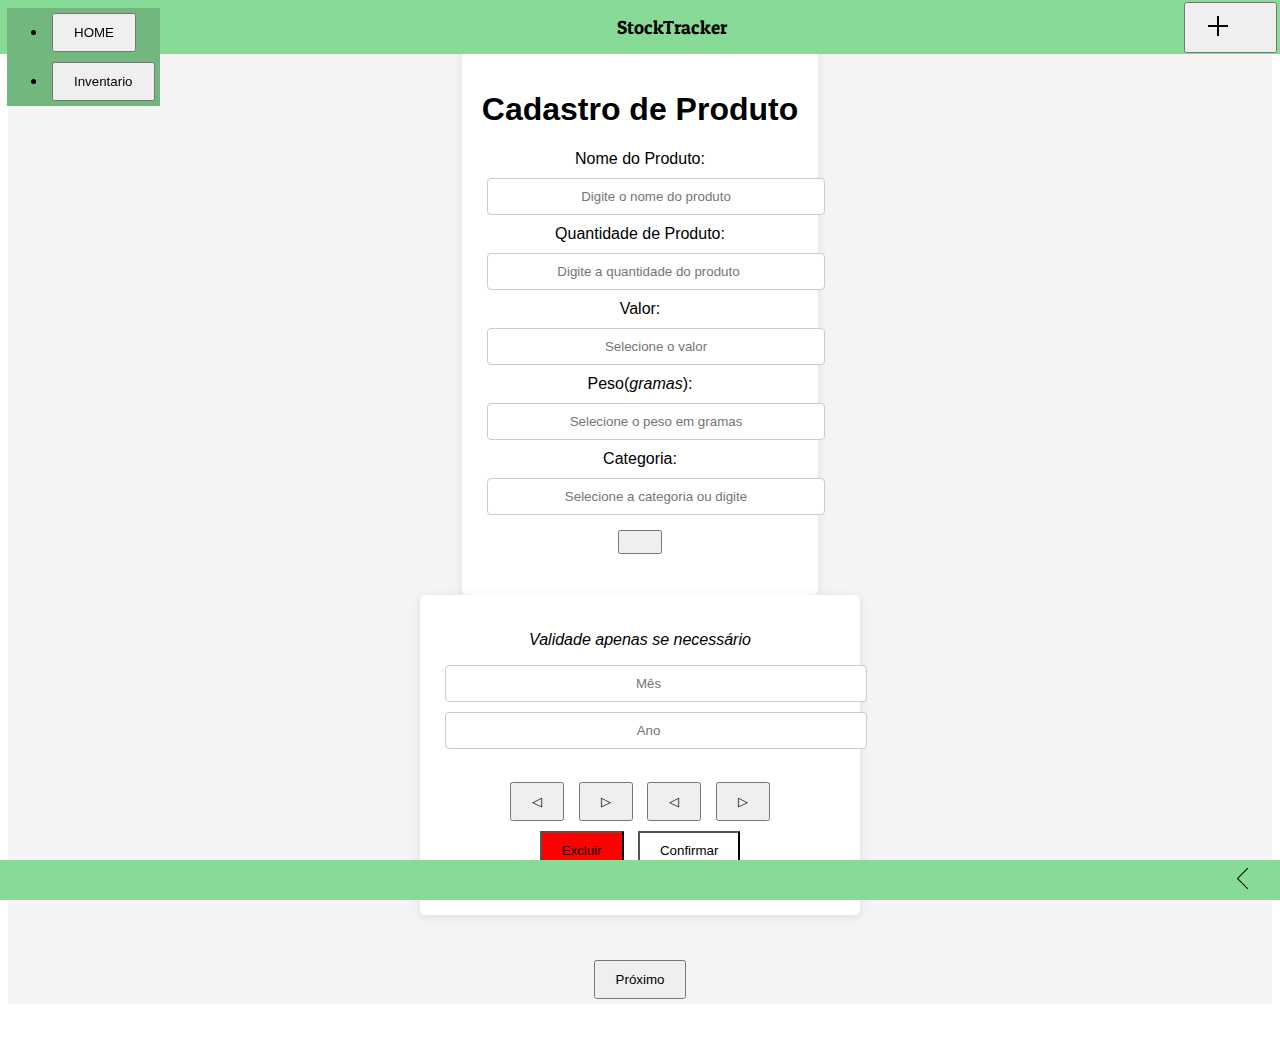
<file: CRUD/nome_produto.html>
<!DOCTYPE html>
<html lang="pt-BR">

<head>
  <meta charset="UTF-8">
  <meta name="viewport" content="width=device-width, initial-scale=1.0">
  <meta http-equiv="Permissions-Policy" content="interest-cohort=()">
  <link rel="stylesheet" href="nome_produto.css">
  <link href="https://cdn.jsdelivr.net/npm/bootstrap@5.3.2/dist/css/bootstrap.min.css" rel="stylesheet"
    integrity="sha384-T3c6CoIi6uLrA9TneNEoa7RxnatzjcDSCmG1MXxSR1GAsXEV/Dwwykc2MPK8M2HN" crossorigin="anonymous">
  <link rel="stylesheet" href="//maxcdn.bootstrapcdn.com/font-awesome/4.3.0/css/font-awesome.min.css">
  <link rel="preconnect" href="https://fonts.googleapis.com">
  <link rel="preconnect" href="https://fonts.gstatic.com" crossorigin>
  <link href="https://fonts.googleapis.com/css2?family=Bree+Serif&family=Patua+One&display=swap" rel="stylesheet">
  <title>StockTracker</title>
</head>

<body>
  <header>
    <div id="menuToggle">
      <div class="dropdown">
        <button class="btn " type="button" data-bs-toggle="dropdown" aria-expanded="false">
          <label for="menutoggle" class="menu-icon">
            <i class="fa fa-bars"></i>
          </label>
        </button>
        <ul class="dropdown-menu">
          <li><button class="dropdown-item" id="btncadastar" type="button">HOME</button></li>
          <li><button class="dropdown-item" id="btninventario" type="button">Inventario</button></li>
        </ul>
      </div>

    </div>

    <div id="titleApp">
      StockTracker
    </div>
    <div class="extra">
      <button class="dropdown-item" id="btncrud" type="button"><img src="img/icons8-mais-24.png" id="img_crud"></button>
    </div>
  </header>



  <main>

    <div class="container">
      <h1>Cadastro de Produto</h1>
      <label for="produto">Nome do Produto:</label>
      <input type="text" id="produto" placeholder="Digite o nome do produto">

      <label for="quantidade">Quantidade de Produto:</label>
      <input type="number" id="quantidade" placeholder="Digite a quantidade do produto">

      <label for="unidade">Valor:</label>
      <input type="text" id="valor" class="dropdown-select" placeholder="Selecione o valor">

      <label for="unidade">Peso(<i>gramas</i>):</label>
      <input type="text" id="peso" class="dropdown-select" placeholder="Selecione o peso em gramas">

      <label for="unidade">Categoria:</label>
      <div class="input-group mb-3">
        <input type="text" id="catego" class="form-control" aria-label="Text input with dropdown button"
          placeholder="Selecione a categoria ou digite">
        <button class="btn btn-outline-secondary dropdown-toggle" type="button" data-bs-toggle="dropdown"
          aria-expanded="false"></button>
        <ul class="dropdown-menu dropdown-menu-end" id="mostracat">

        </ul>
      </div>

    </div>
    </div>



    <div class="container">
      <p><i>Validade apenas se necessário</i></p>
      <div id="data">
        <input type="number" id="mes" class="data" placeholder="Mês">
        <input type="number" id="ano" class="data" placeholder="Ano">
      </div>
      <br>

      <button onclick="decrementarMes()">&#9665;</button>
      <button onclick="incrementarMes()">&#9655;</button>
      <button onclick="decrementarAno()">&#9665;</button>
      <button onclick="incrementarAno()">&#9655;</button>
      <br>
      <button id="excluir" onclick="limparCampos()" style="background-color: red;">Excluir</button>
      <button id="confirmar" onclick="confirmarCadastro()">Confirmar</button>
      <p id="mensagem"></p>
    </div>

    <div id="mensagem"></div>
    <div id="proximo">
      <button class="proximo" onclick="proximoTela()">Próximo</button>
    </div>
  </main>


  <footer>
    <div id="caixaFotter">

      <a href="#"><img src="img/icons8-voltar-50.png" id="img_retorno"></a>
      <!-- muda o # para o endereço da pagina inicial -->
    </div>
  </footer>

  <script src="nome_produto.js"></script>
  <script src="https://cdn.jsdelivr.net/npm/bootstrap@5.3.2/dist/js/bootstrap.bundle.min.js"
    integrity="sha384-C6RzsynM9kWDrMNeT87bh95OGNyZPhcTNXj1NW7RuBCsyN/o0jlpcV8Qyq46cDfL"
    crossorigin="anonymous"></script>

  <script>
    function imprimeDado() {
      var cat = document.getElementById('mostracat')
      var srtHTML = ''
      for (i in Categorias) {
        console.log(Categorias[i])
        srtHTML += `<li><a class="dropdown-item" href="#" onclick="preencherInput('${Categorias[i].cat}')">${Categorias[i].cat}</a></li>`

      }

      cat.innerHTML = srtHTML

    }
    carregaDadosJSONServerCat(imprimeDado)

  </script>

</body>

</html>
</file>
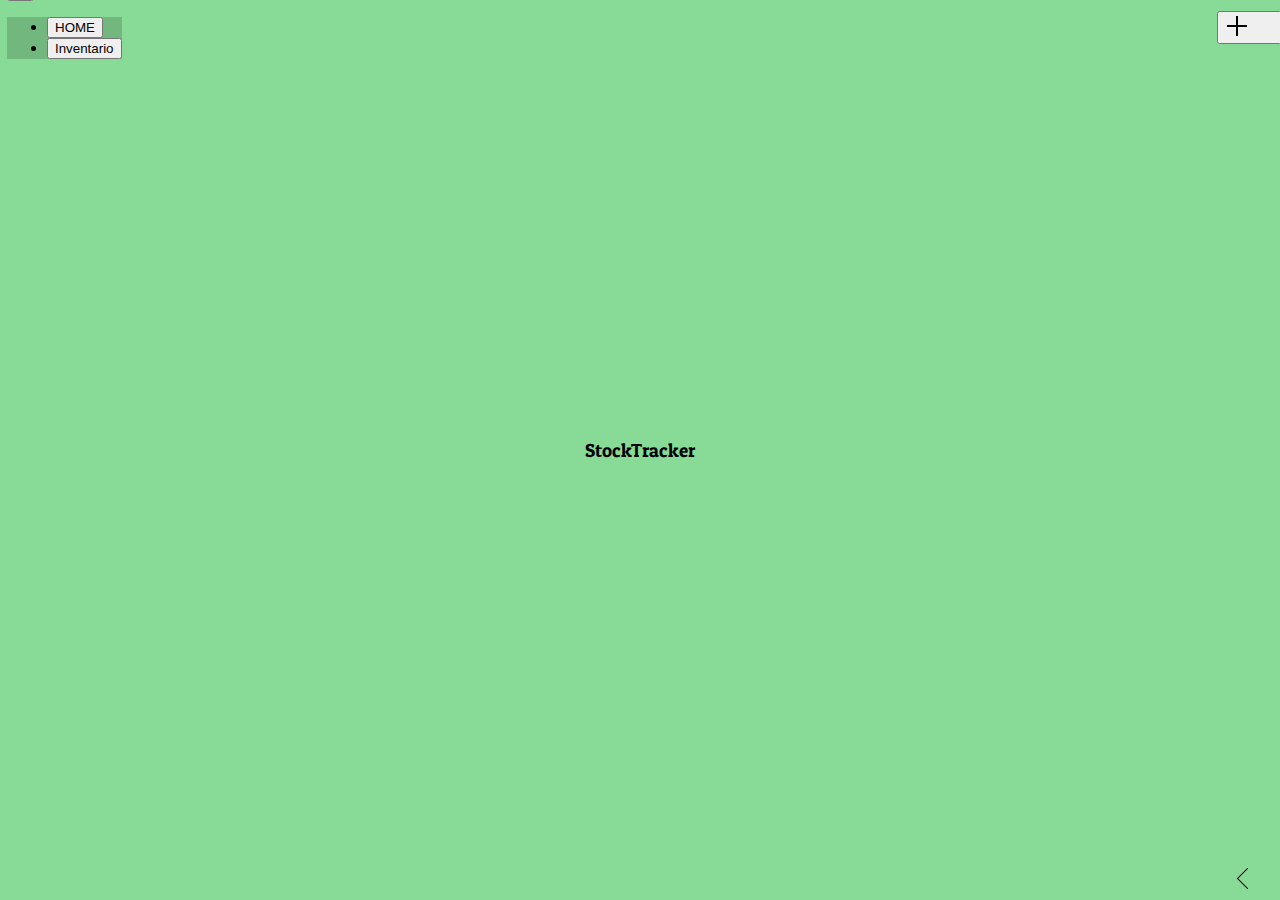
<file: HOME/home.html>
<!DOCTYPE html>
<html lang="pt-BR">

<head>
    <meta charset="UTF-8">
    <meta name="viewport" content="width=device-width, initial-scale=1.0">
    <meta http-equiv="Permissions-Policy" content="interest-cohort=()">
    <link rel="stylesheet" href="home.css">
    <link href="https://cdn.jsdelivr.net/npm/bootstrap@5.3.2/dist/css/bootstrap.min.css" rel="stylesheet"
        integrity="sha384-T3c6CoIi6uLrA9TneNEoa7RxnatzjcDSCmG1MXxSR1GAsXEV/Dwwykc2MPK8M2HN" crossorigin="anonymous">
    <link rel="stylesheet" href="//maxcdn.bootstrapcdn.com/font-awesome/4.3.0/css/font-awesome.min.css">
    <link rel="preconnect" href="https://fonts.googleapis.com">
    <link rel="preconnect" href="https://fonts.gstatic.com" crossorigin>
    <link href="https://fonts.googleapis.com/css2?family=Bree+Serif&family=Patua+One&display=swap" rel="stylesheet">
    <title>StockTracker</title>
</head>

<body>
    <header>
        <div id="menuToggle">
            <div class="dropdown">
                <button class="btn " type="button" data-bs-toggle="dropdown" aria-expanded="false">
                    <label for="menutoggle" class="menu-icon">
                        <i class="fa fa-bars"></i>
                    </label>
                </button>
                <ul class="dropdown-menu">
                    <li><button class="dropdown-item" id="btncadastar" type="button">HOME</button></li>
                    <li><button class="dropdown-item" id="btninventario" type="button">Inventario</button></li>
                </ul>
            </div>

        </div>

        
        <div class="extra">
            <button class="dropdown-item" id="btncrud" type="button"><img src="img/icons8-mais-24.png" id="img_crud"></button>
        </div>
    </header>

    <main>
        <!--  Aparecer apenas os nomes das categorias 
        o usuario clica e direciona para o inventario indicado-->
        <div id="titleApp">
            <p>StockTracker</p>
        </div>


    </main>

    <footer>
        <div id="caixaFotter">

            <a href="#"><img src="img/icons8-voltar-50.png" id="img_retorno"></a>
            <!-- muda o # para o endereço da pagina inicial -->
        </div>
    </footer>


    <script src="home.js"></script>
    <script src="https://cdn.jsdelivr.net/npm/bootstrap@5.3.2/dist/js/bootstrap.bundle.min.js"
        integrity="sha384-C6RzsynM9kWDrMNeT87bh95OGNyZPhcTNXj1NW7RuBCsyN/o0jlpcV8Qyq46cDfL"
        crossorigin="anonymous"></script>
</body>

</html>
</file>
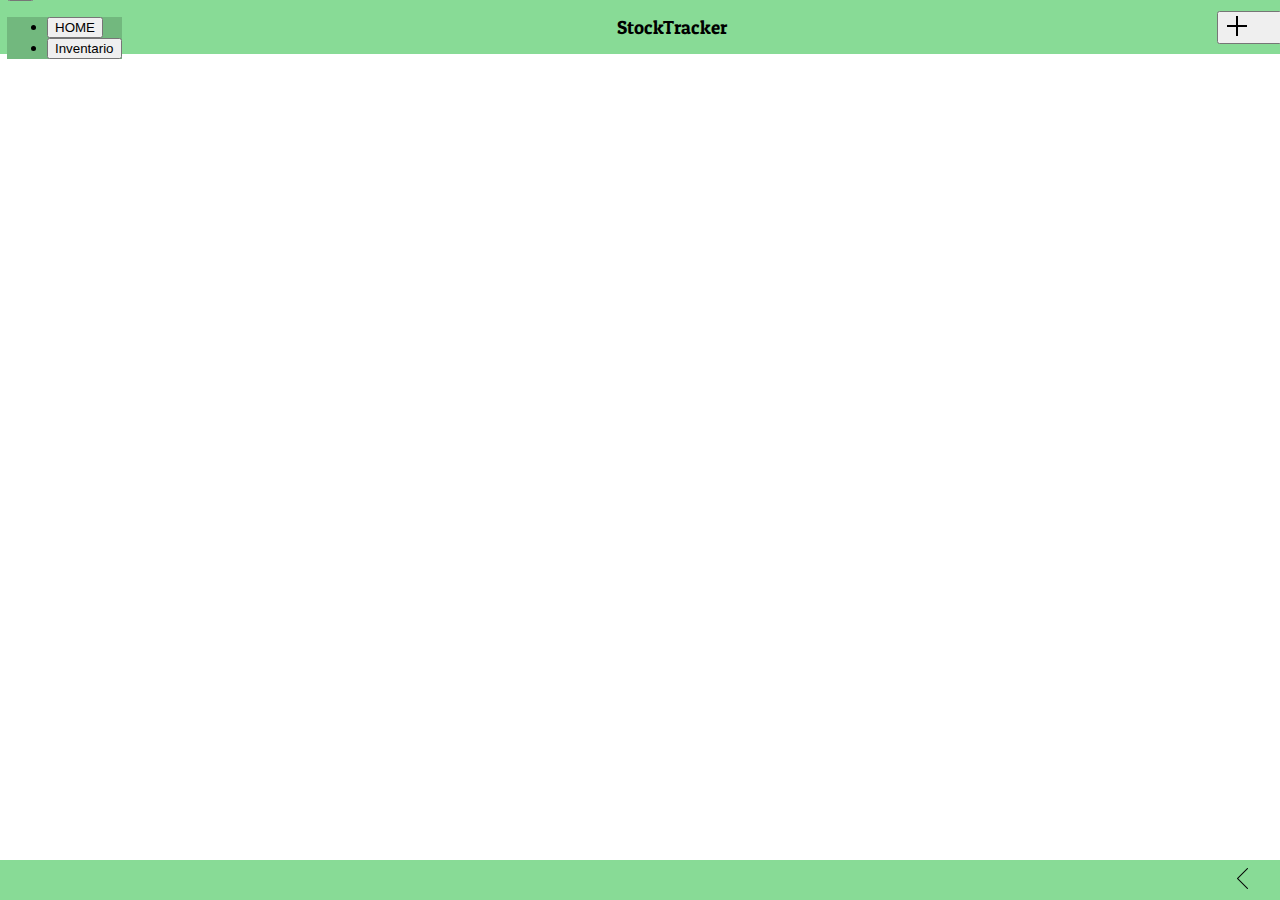
<file: tela_categorais/tela_categorias.html>
<!DOCTYPE html>
<html lang="pt-BR">

<head>
  <meta charset="UTF-8">
  <meta name="viewport" content="width=device-width, initial-scale=1.0">
  <meta http-equiv="Permissions-Policy" content="interest-cohort=()">
  <link rel="stylesheet" href="tela_categorias.css">
  <link href="https://cdn.jsdelivr.net/npm/bootstrap@5.3.2/dist/css/bootstrap.min.css" rel="stylesheet"
    integrity="sha384-T3c6CoIi6uLrA9TneNEoa7RxnatzjcDSCmG1MXxSR1GAsXEV/Dwwykc2MPK8M2HN" crossorigin="anonymous">
  <link rel="stylesheet" href="//maxcdn.bootstrapcdn.com/font-awesome/4.3.0/css/font-awesome.min.css">
  <link rel="preconnect" href="https://fonts.googleapis.com">
  <link rel="preconnect" href="https://fonts.gstatic.com" crossorigin>
  <link href="https://fonts.googleapis.com/css2?family=Bree+Serif&family=Patua+One&display=swap" rel="stylesheet">
  <title>StockTracker</title>
</head>

<body>
  <header>
    <div id="menuToggle">
      <div class="dropdown">
        <button class="btn " type="button" data-bs-toggle="dropdown" aria-expanded="false">
          <label for="menutoggle" class="menu-icon">
            <i class="fa fa-bars"></i>
          </label>
        </button>
        <ul class="dropdown-menu">
          <li><button class="dropdown-item" id="btncadastar" type="button">HOME</button></li>
          <li><button class="dropdown-item" id="btninventario" type="button">Inventario</button></li>
        </ul>
      </div>

    </div>

    <div id="titleApp">
      StockTracker
    </div>
    <div class="extra">
      <button class="dropdown-item" id="btncrud" type="button"><img src="img/icons8-mais-24.png" id="img_crud"></button>
    </div>
  </header>

  <main>

    <div id="mostra_categorias">

    </div>


  </main>





  <footer>
    <div id="caixaFotter">

      <a href="#"><img src="img/icons8-voltar-50.png" id="img_retorno"></a>
      <!-- muda o # para o endereço da pagina inicial -->
    </div>
  </footer>

  <script src="tela_categorias.js"></script>
  <script src="https://cdn.jsdelivr.net/npm/bootstrap@5.3.2/dist/js/bootstrap.bundle.min.js"
    integrity="sha384-C6RzsynM9kWDrMNeT87bh95OGNyZPhcTNXj1NW7RuBCsyN/o0jlpcV8Qyq46cDfL"
    crossorigin="anonymous"></script>
  <script>
    var msg = document.getElementById("mostra_categorias")
    var sTm = ''

    function selecionaCategoria(prod) {
      var aux

      for (let i = 0; i < prod.length; i++) {
        aux = prod[i]

        sTm += `<a id="link_categorias" href="https://paulohm65.github.io/StorageTracker/src/index.html?categoria=${aux.cat}"><div class="categorias_prd"><span>${aux.cat}</span></div></a>`
      }
      msg.innerHTML = sTm
    }
    /*for (let i = 0; i < Produtos.length; i++) {
        var aux = Produtos[i]
        sTm += `<div class="categorias_prd"><a id="link_categorias" href="index.html?categoria=${aux.categoria}">${aux.categoria}</a></div>`
        
    }
    msg.innerHTML = sTm*/
    carregaDadosJSONServerCategorias(selecionaCategoria)
  </script>
</body>

</html>
</file>
<file: CRUD/nome_produto.css>
.container {
    max-width: 400px;
    margin: 0 auto;
    padding: 20px;
    background-color: #fff;
    border-radius: 5px;
    box-shadow: 0 2px 10px rgba(0, 0, 0, 0.1);
}

h1 {
    text-align: center;
}

label {
    display: block;
    margin-bottom: 10px;
}

input[type="text"] {
    width: 100%;
    padding: 10px;
    margin-bottom: 10px;
    border: 1px solid #ccc;
    border-radius: 4px;
}

.button-container {
    display: flex;
    justify-content: space-between;
    align-items: center;
}

.button-container button {
    width: 48%;
    padding: 10px;
    border: none;
    border-radius: 4px;
    cursor: pointer;
}

.button-container button.excluir {
    background-color: #dc3545;
    color: #fff;
}

.button-container button.cadastrar {
    background-color: #28a745;
    color: #fff;
}

.button-container button.proximo {
    background-color: #007BFF;
    color: #fff;
}

.button-container button:hover {
    filter: brightness(1.2);
}

#resultado {
    margin-top: 20px;
    padding: 10px;
    background-color: #f0f0f0;
    border: 1px solid #ccc;
    border-radius: 4px;
}

#proximo {
    text-align: center;
    margin-top: 20px;
}

/*--------------------------------------------------------------*/


.container {
    max-width: 400px;
    margin: 0 auto;
    padding: 20px;
    background-color: #fff;
    border-radius: 5px;
    box-shadow: 0 2px 10px rgba(0, 0, 0, 0.1);
}

h1 {
    text-align: center;
}

label {
    display: block;
    margin-bottom: 10px;
}

input[type="number"] {
    width: 100%;
    padding: 10px;
    margin-bottom: 10px;
    border: 1px solid #ccc;
    border-radius: 4px;
}

.button-container {
    display: flex;
    justify-content: space-between;
    align-items: center;
}

.button-container button {
    width: 48%;
    padding: 10px;
    border: none;
    border-radius: 4px;
    cursor: pointer;
}

.button-container button.excluir {
    background-color: #dc3545;
    color: #fff;
}

.button-container button.proximo {
    background-color: #28a745;
    color: #fff;
}

.button-container button:hover {
    filter: brightness(1.2);
}

#resultado {
    margin-top: 20px;
    padding: 10px;
    background-color: #f0f0f0;
    border: 1px solid #ccc;
    border-radius: 4px;
}

.dropdown {
    display: inline-block;
    position: relative;
}

.dropdown-select {
    width: 100%;
    padding: 10px;
    border: 1px solid #ccc;
    border-radius: 4px;
    cursor: pointer;
}

.dropdown-options {
    display: none;
    position: absolute;
    top: 100%;
    left: 0;
    width: 100%;
    background-color: #fff;
    border: 1px solid #ccc;
    border-radius: 4px;
    max-height: 150px;
    overflow-y: scroll;
}

.dropdown-options a {
    display: block;
    padding: 10px;
    text-decoration: none;
    color: #333;
}

.dropdown-options a:hover {
    background-color: #f0f0f0;
}

.next-button {
    text-align: center;
    margin-top: 20px;
}

/*--------------------------------------------------------------*/

.container {
    text-align: center;
}

input {
    width: 50px;
    text-align: center;
    margin: 0 5px;
    padding: 10px;
}

button {
    padding: 10px 20px;
    margin: 5px;
    cursor: pointer;
}

#confirmar {
    background-color: white;
    color: black;
}

#mensagem {
    margin-top: 20px;
}
#titleApp{
    font-family:'Patua One', serif;;
    font-size:larger;
    
    margin: 0 auto;
    z-index: 6;
    
}


/*------------------  HEADER ----------------------*/


header{
    position: fixed;
    top: 0;
    left: 0;
    width: 100%;
    z-index: 70;
    background-color: #88db96;
    padding: 2px;
    height: 50px;
    display: flex;
    flex-direction: row;
    align-items: center;
    
}

#menuToggle{
   
   margin-left: px;
   padding: 0px 5px;
   position: relative;

   
}
#titleApp{
    font-family:'Patua One', serif;;
    font-size:larger;
    
    margin: 0 auto;
    z-index: 6;
    
}
.dropdown ul{
    background-color: rgb(114, 184, 126)
    
}


/*--------- MAIN -----------*/

main{
    font-family: Arial, sans-serif;
    display: flex;
    flex-direction: column;
    justify-content: center;
    font-family: Arial, sans-serif;
    background-color: #f4f4f4;
    margin: 50px 0;
}


/*---------- FOTTER ------------*/
footer{
    position: fixed;
    bottom: 0;
    left: 0;
    width: 100%;
    display: flex;
    flex-direction: row-reverse;
    align-items: center;
    height: 40px;
    background-color: #88db96;
    
}


#caixaFotter{
    
    width: 100%;
    display: flex;
    flex-direction: row-reverse;
    align-items: center;
    top: 85%;
}

#img_retorno{
    margin-right: 25px;
    width: 25px;
    height: 25px;
}
#img_crud{
    margin-right: 25px;
    }
</file>
<file: HOME/home.css>
html, body {
    height: 100%;
    margin: 0;
}

main {
    min-height: 100vh;
    background-color: #88db96;
    z-index: 1;
    box-sizing: border-box; 
    display: flex;
    align-items: center;
}

header{
    position: fixed;
    top: 0;
    left: 0;
    width: 100%;
    z-index: 70;
    background-color: #88db96;
    padding: 2px;
    height: 50px;
    display: flex;
    flex-direction: row;
    align-items: center;
    justify-content: space-between;
    
}

#menuToggle{
   
   margin-left: px;
   padding: 0px 5px;
   position: relative;

   
}
#titleApp{
    font-family:'Patua One', serif;;
    font-size:larger;
    
    margin: 0 auto;
    z-index: 6;
    
}
.dropdown ul{
    background-color: rgb(114, 184, 126)
    
}


/*--------- MAIN -----------*/

main{
    padding: 2px;

}


/*---------- FOTTER ------------*/
footer{
    position: fixed;
    bottom: 0;
    left: 0;
    width: 100%;
    display: flex;
    flex-direction: row-reverse;
    align-items: center;
    height: 40px;
    background-color: #88db96;
}


#caixaFotter{
    
    width: 100%;
    display: flex;
    flex-direction: row-reverse;
    align-items: center;
    top: 85%;
}

#img_retorno{
    margin-right: 25px;
    width: 25px;
    height: 25px;
}
#img_crud{
    margin-right: 25px;
    }
</file>
<file: tela_categorais/tela_categorias.css>
body {

    margin: 0px;
    z-index: 1;
    box-sizing: border-box;

}

header {
    position: fixed;
    top: 0;
    left: 0;
    width: 100%;
    z-index: 70;
    background-color: #88db96;
    padding: 2px;
    height: 50px;
    display: flex;
    flex-direction: row;
    align-items: center;

}

#menuToggle {

    margin-left: px;
    padding: 0px 5px;
    position: relative;


}

#titleApp {
    font-family: 'Patua One', serif;
    font-size: larger;
    margin: 0 auto;
    z-index: 6;

}

main {
    margin-top: 60px;
    padding: 2px;
    margin-bottom: 42px;
}





#caixaFotter {

    width: 100%;
    display: flex;
    flex-direction: row-reverse;
    align-items: center;
    top: 85%;
}

#img_retorno {
    margin-right: 25px;
    width: 25px;
    height: 25px;
}

footer {
    position: fixed;
    bottom: 0;
    left: 0;
    width: 100%;
    display: flex;
    flex-direction: row-reverse;
    align-items: center;
    height: 40px;
    background-color: #88db96;
}

#img_crud {
    margin-right: 25px;
}

.dropdown ul {
    background-color: rgb(114, 184, 126)
}

#mostra_categorias {
    display: flex;
    flex-direction: row;
    flex-wrap: wrap;
    justify-content: center;



}
#link_categorias {
    text-decoration: none;
    color: black;
    
}
.categorias_prd {
    box-sizing: border-box;
    display: inline-block;
    display: flex;
    justify-content: center;
    align-items: center;
    background-color: rgba(92, 92, 92, 0.192);
    border-radius: 25px;
    margin: 0 15px 13px 0;
    height: 40px;
    width: 130px;


}






/*---------- FOTTER ------------*/
footer{
    position: fixed;
    bottom: 0;
    left: 0;
    width: 100%;
    display: flex;
    flex-direction: row-reverse;
    align-items: center;
    height: 40px;
    background-color: #88db96;
}


#caixaFotter{
    
    width: 100%;
    display: flex;
    flex-direction: row-reverse;
    align-items: center;
    top: 85%;
}

#img_retorno{
    margin-right: 25px;
    width: 25px;
    height: 25px;
}
#img_crud{
    margin-right: 25px;
    }
</file>
